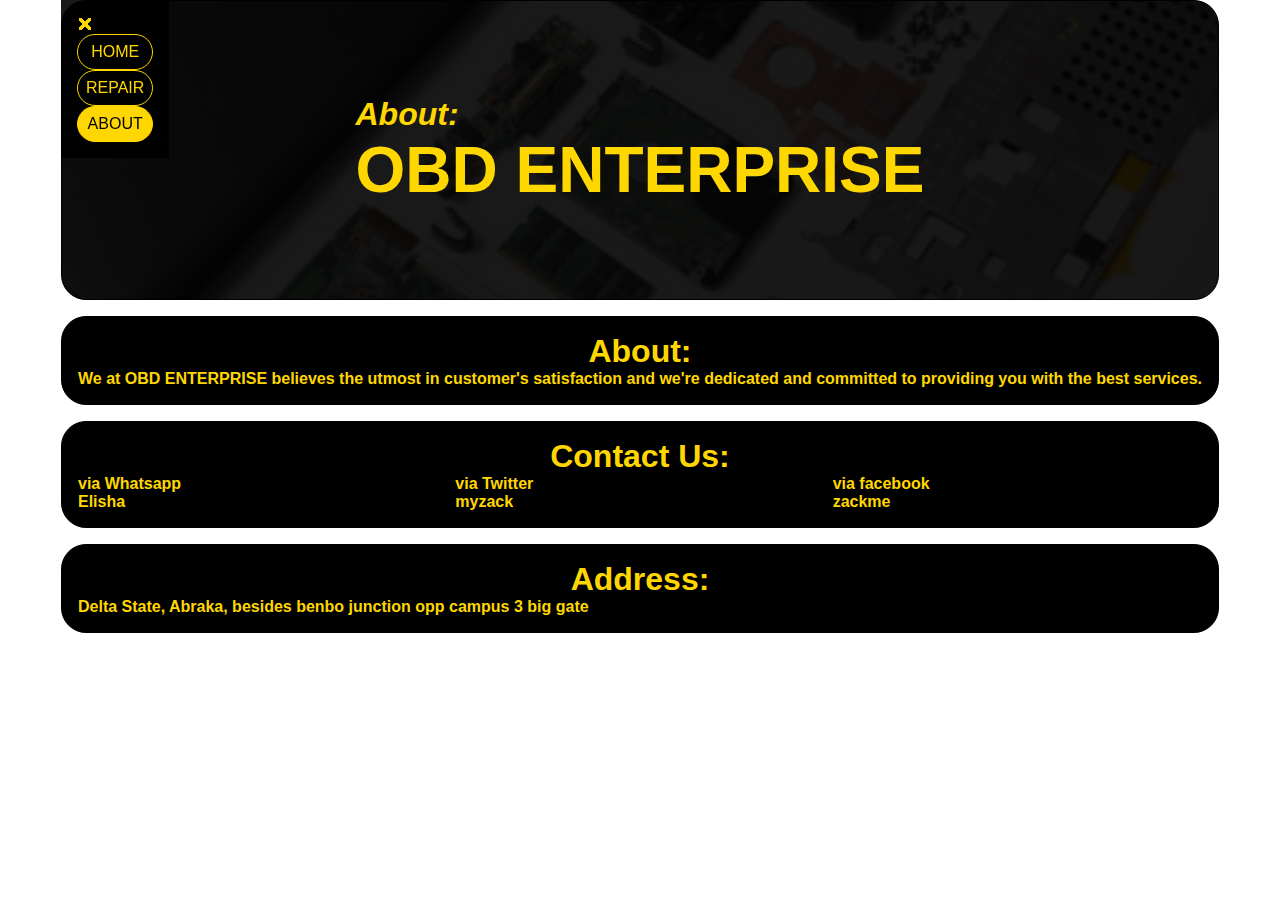
<file: about.html>
<!DOCTYPE html>
<html lang="en">
<head>
    <meta charset="UTF-8">
    <meta name="viewport" content="width=device-width, initial-scale=1.0">
    <title>about</title>
    <link rel="stylesheet" href="about.css">
</head>
<body>
    <!--hamburger is For mobile only -->
    <div class="hamburger">
        <div></div>
        <div></div>
        <div></div>
    </div>

    <nav>
        <div class="nav">
            <div class="close_nav">
                <p>&#x1F5D9;</p>
            </div>
            <div class="nav_links">
                <a href="index.html" class="nav_link">
                    HOME
                </a>
            </div>

            <div class="nav_links">
                <a href="repair.html"class = "nav_link ">
                    REPAIR
                </a>
            </div>

            <div class="nav_links active">
                <a href="about.html" class="nav_link active">
                    ABOUT
                </a>
            </div>
        </div>
    </nav>
    <header>
        <div>
            <p>About:</p>
            <p class="tab">OBD ENTERPRISE</p>
        </div>
    </header>

    <section class="abt">
        <h1>About:</h1>
        <p>
            We at OBD ENTERPRISE believes the utmost in customer's satisfaction and we're dedicated and committed to providing you with the best services.
        </p>
    </section>

    <section class="contact">
        <h1>Contact Us:</h1>
        <div class="contact_list">

        </div>
    </section>

    <section class="address">
        <div>
            <h1>Address:</h1>
            <p>Delta State, Abraka, besides benbo junction opp campus 3 big gate</p>
        </div>
    </section>

    <script src="about.js"></script>
</body>
</html>
</file>
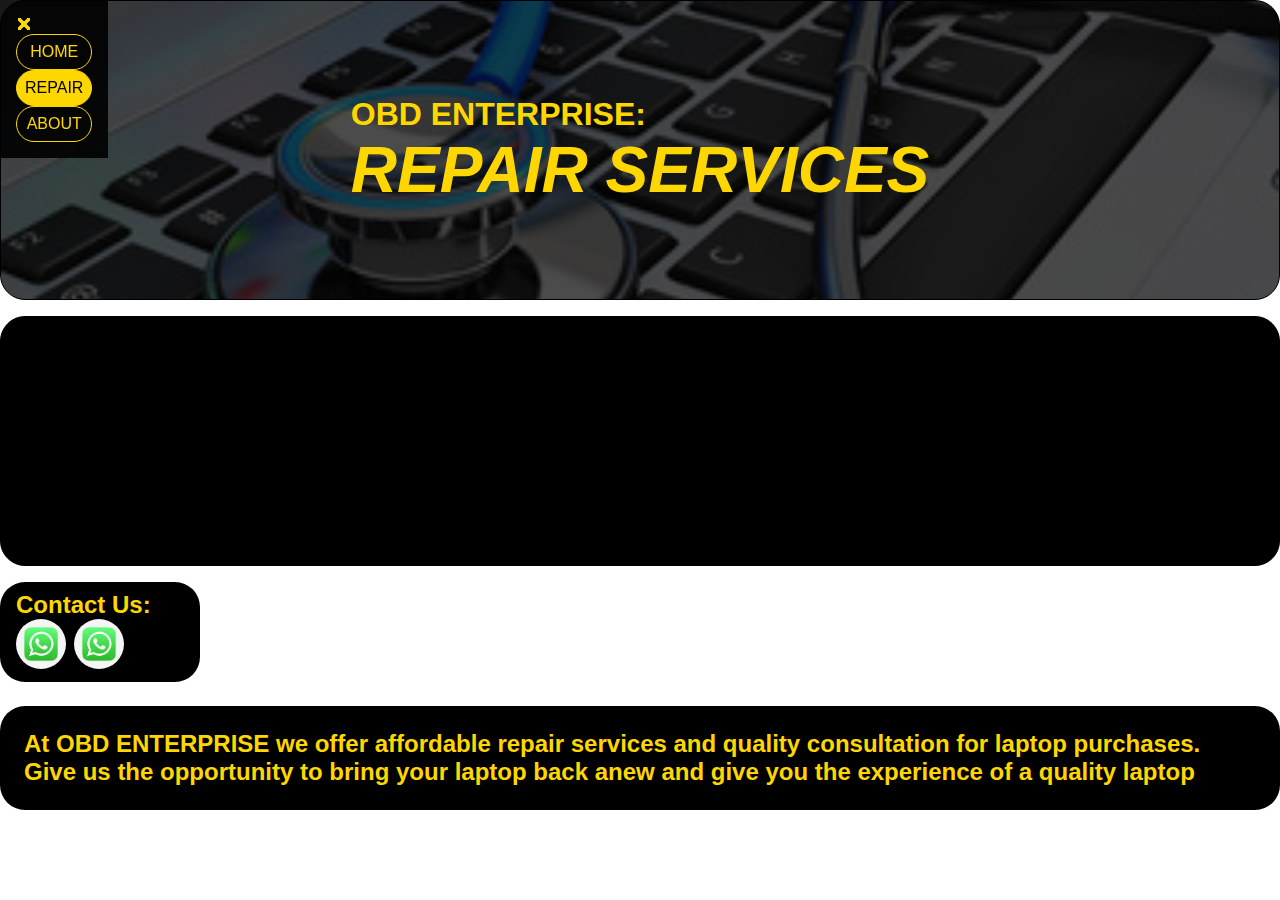
<file: repair.html>
<!DOCTYPE html>
<html lang="en">
<head>
    <meta charset="UTF-8">
    <meta name="viewport" content="width=device-width, initial-scale=1.0">
    <title>Repair Services</title>
    <link rel="stylesheet" href="repair.css">
</head>
<body>
    <!--hamburger is For mobile only -->
    <div class="hamburger">
        <div></div>
        <div></div>
        <div></div>
    </div>

    <nav>
        <div class="nav">
            <div class="close_nav">
                <p>&#x1F5D9;</p>
            </div>
            <div class="nav_links">
                <a href="index.html" class="nav_link">
                    HOME
                </a>
            </div>

            <div class="nav_links active">
                <a href="repair.html"class = "nav_link active">
                    REPAIR
                </a>
            </div>

            <div class="nav_links">
                <a href="about.html" class="nav_link ">
                    ABOUT
                </a>
            </div>
        </div>
    </nav>
    <header>
        <div>
            <p>OBD ENTERPRISE:</p>
            <p class="tab">REPAIR SERVICES</p>
        </div>
    </header>

    <div class="images">
        <div class="image">
            <img src="240_F_106342760_ovfMO7OUC6RB0wyHQQNEe7VtisgKgrgL.jpg" alt="" class="img">
        </div>
        <div class="image">
            <img src="240_F_110240765_39ihVjpmKlaI0sjcdL3TNCc6VMEUnN6g.jpg" alt="" class="img">
        </div>
        <div class="image">
            <img src="240_F_1401034661_DEaWoIgn2nsURDNgxJlUOcgzRIXDYRcv.jpg" alt="" class="img">
        </div>
        <div class="image">
            <img src="240_F_152798610_8SQPJnZKxdPNdtDNwVlaDxawuzzlCQeA.jpg" alt="" class="img">
        </div>
        <div class="image">
            <img src="240_F_195291188_qtpHZoIszTGOJA2Cp0eq4ij8JdJQLao2.jpg" alt="" class="img">
        </div>
    </div>

    
        <div class="contact_tag">
            <div>
                <p>Contact Us:</p>
            </div>

            <div class="whatsapp_icon">
                <a href="#">
                    <img src="download (1).jpeg" alt="" class="icon_img">
                </a>

                <a href="#">
                    <img src="download (1).jpeg" alt="" class="icon_img">
                </a>
            </div>
        </div>
        
    <section>
        <p>
            At OBD ENTERPRISE we offer affordable repair services and quality consultation for laptop purchases. Give us the opportunity to bring your laptop back  anew and give you the experience of a quality laptop
        </p>
    </section>

    <script src="repair.js"></script>
</body>
</html>
</file>
<file: about.css>
*{
    margin: 0;
    border: 0;
    padding: 0;
    box-sizing: border-box;
    font-family: sans-serif;
}

nav{
    color: gold;
    background-color: #000;
    display: flex;
}

.nav{
    color: gold;
    background-color: rgba(0, 0, 0, 0.9);
    display: flex;
    flex-direction: column;
    justify-content: space-evenly;
    position: fixed;
    padding: 1em;
}

.nav > div > a {
    color: #ffd700;
    text-decoration: none;
}

.nav_links{
    border: 1px solid #ffd700;
    border-radius: 25px;
    padding: 0.5em;
    text-align: center;
}

.active, .nav > div > .active{
    background-color: #ffd700;
    color: #000;
}


body{
    width: 100%;
    /* height: 100vh; */
    display: grid;
    place-content: center;
}

header{
    border: 1px solid #000;
    /* width: 100%; */
    height: 300px;
    background-color: rgba(0, 0, 0, 0.9);
    color: #ffd700;
    border-radius: 25px;
    background-image: url(abt.jpg);
    background-blend-mode: overlay;
    background-repeat: no-repeat;
    background-size: cover;
    background-position: center;
}

header > div{
    /* width: 100%; */
    height: 300px;
    display: grid;
    place-content: center;
    font-weight: bold;
    font-size: 2em;
    font-style: italic;
}

.tab{
    font-style: normal;
    font-size: 2em;
}

section{
    font-weight: bold;
}

.abt{
    border: 1px solid #000;
    border-radius: 25px;
    margin-top: 1em;
    color: gold;
    background-color: #000;
    padding: 1em;
    width: 100%;
}

h1{
    text-align: center;
}

.contact{
    border: 1px solid #000;
    border-radius: 25px;
    margin-top: 1em;
    color: gold;
    background-color: #000;
    padding: 1em;
    width: 100%;
}

.contact_list{
    display: grid;
    grid-template-columns: repeat(auto-fit, minmax(100px, 1fr));
    gap: 0.5em;
    max-width: 100%;
    place-content: center;
}

li, a{
    text-decoration: none;
    list-style: none;
    color: #ffd700;
}

.address{
    border: 1px solid #000;
    border-radius: 25px;
    margin-top: 1em;
    color: gold;
    background-color: #000;
    padding: 1em;
    width: 100%;
}

@media (max-width: 500px) {
    .hamburger{
        display: flex;
        flex-direction: column;
        justify-content: space-between;
        gap: 0.5em;
        position: fixed;
        padding: 0.5em;
    }
    
    .hamburger > div{
        border-bottom: 1px solid #ffd700;
        width: 50px;
        height: 10px;
        background-color: #ffd700;
        border-radius: 25px;
    }

    .nav{
        height: 250px;
        transform: translate(-100%, 0%);
        backdrop-filter: blur(2px);
        -webkit-backdrop-filter: blur(2px);
    }

    .close_nav{
        margin-top: -2em;
    }

    .close_nav > p{
        font-size: 3em;
        font-weight: bolder;
    }
    

    .nav.slide_in{
        /* top: 0;
        left: 0; */
        transform: translate(0%, 0%);
        height: 250px;
    }

    header > div{
        /* width: 100%; */
        height: 300px;
        display: grid;
        place-content: center;
        font-weight: bold;
        font-size: 1em;
    }

    .contact_list{
        display: grid;
        grid-template-columns: repeat(auto-fit, minmax(100px, 1fr));
        gap: 0.5em;
        max-width: 100%;
        place-content: center;
    }
}
</file>
<file: repair.css>
*{
    margin: 0;
    border: 0;
    padding: 0;
    box-sizing: border-box;
    font-family: sans-serif;
}

body{
    width: 100%;
    /* height: 100vh; */
    display: grid;
    place-content: center;
}

nav{
    color: gold;
    background-color: #000;
    display: flex;
}

.nav{
    color: gold;
    background-color: rgba(0, 0, 0, 0.9);
    display: flex;
    flex-direction: column;
    justify-content: space-evenly;
    position: fixed;
    padding: 1em;
}

.nav > div > a {
    color: #ffd700;
    text-decoration: none;
}

.nav_links{
    border: 1px solid #ffd700;
    border-radius: 25px;
    padding: 0.5em;
    text-align: center;
}

.active, .nav > div > .active{
    background-color: #ffd700;
    color: #000;
}


header{
    border: 1px solid #000;
    /* width: 100%; */
    height: 300px;
    background-color: rgba(0, 0, 0, 0.7);
    color: #ffd700;
    border-radius: 25px;
    background-image: url(dr.jpg);
    background-blend-mode: overlay;
    background-repeat: no-repeat;
    background-size: cover;
    background-position: center;
}

header > div{
    /* width: 100%; */
    height: 300px;
    display: grid;
    place-content: center;
    font-weight: bold;
    font-size: 2em;
}

.tab{
    font-style: italic;
    font-size: 2em;
}

.images{
    /* display: flex; */
    margin-top: 1em;
    position: relative;
    border: 1px solid #000;
    border-radius: 25px;
    width: 100%;
    height: 250px;
    display: flex;
    align-items: center;
    justify-content: center;
    /* place-content: center; */
    background-color: #000;
}

.image{
    position: absolute;
    /* top: 0;
    left: 0; */
    opacity: 0;
    transition: opacity 0.5s ease; /* smooth fade */
}

.image.active{
    opacity: 1;
}

.img{
    width: 100%;
    height: 100%;
    border-radius: 25px;
}

.contact_tag{
    background-color: #000;
    margin-top: 1em;
    border-radius: 25px;
    width: 200px;
    height: 100px;
    display: flex;
    flex-direction: column;
    justify-content: center;
    padding: 0em 1em;
}

.contact_tag > div > p{
    color: gold;
    font-weight: bold;
    font-size: 1.5em;
}

.whatsapp_icon{
    display: flex;
    gap: 0.5em;
}

.icon_img{
    width: 50px;
    border-radius: 25px;
}

section{
    color: gold;
    background-color: #000;
    border-radius: 25px;
    margin-top: 1em;
    width: 100%;
    /* min-height: 150px;
    max-height: 300px; */
    font-size: 1.5em;
    font-weight: bold;
    padding: 1em;
}

/* a{
    pointer-events: none;
} */
@media (max-width: 500px) {
    .hamburger{
        display: flex;
        flex-direction: column;
        justify-content: space-between;
        gap: 0.5em;
        position: fixed;
        padding: 0.5em;
    }
    
    .hamburger > div{
        border-bottom: 1px solid #ffd700;
        width: 50px;
        height: 10px;
        background-color: #ffd700;
        border-radius: 25px;
    }

    .nav{
        height: 250px;
        transform: translate(-100%, 0%);
        backdrop-filter: blur(2px);
        -webkit-backdrop-filter: blur(2px);
    }

    .close_nav{
        margin-top: -2em;
    }

    .close_nav > p{
        font-size: 3em;
        font-weight: bolder;
    }
    
    .nav.slide_in{
        /* top: 0;
        left: 0; */
        transform: translate(0%, 0%);
        height: 250px;
    }


    header > div{
        /* width: 100%; */
        height: 300px;
        display: grid;
        place-content: center;
        font-weight: bold;
        font-size: 1.5em;
    }

    .img{
        height: 250px;
    }
}
</file>
